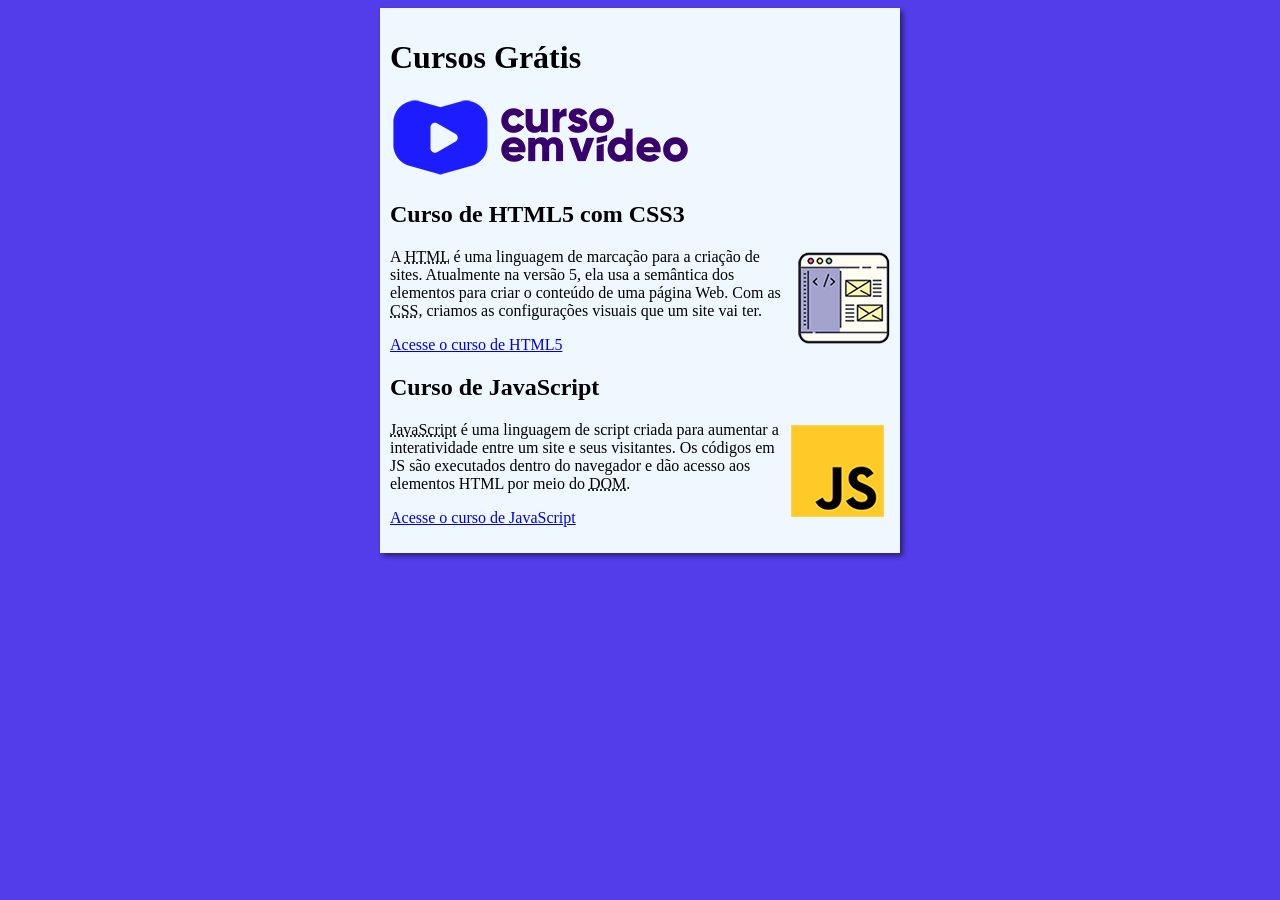
<file: index.html>
<!DOCTYPE html>
<html lang="pt-br">
<head>
    <meta charset="UTF-8">
    <meta name="viewport" content="width=device-width, initial-scale=1.0">
    <title>Curso em Vídeo</title>
    <link rel="stylesheet" href="estilos/style.css">
</head>
<body>
    <main>
        <header>
            <h1>Cursos Grátis</h1>
            <img src="estilos/imagens/curso-em-video-cor.png" alt="Curso em Vídeo">
        </header>
        <article>
            <h2>Curso de HTML5 com CSS3</h2>
            <img class="lado" src="estilos/imagens/curso-html-css.png" alt="Curso HTML">
            <p>A <abbr title="HyperText Markup Language">HTML</abbr> é uma linguagem de marcação para a criação de sites. Atualmente na versão 5, ela usa a semântica dos elementos para criar o conteúdo de uma página Web. Com as <abbr title="Cascading Style Sheets">CSS</abbr>, criamos as configurações visuais que um site vai ter.</p>
            <p><a href="curso-html.html">Acesse o curso de HTML5</a></p>
        </article>
        <article>
            <h2>Curso de JavaScript</h2>
            <img class="lado" src="estilos/imagens/curso-javascript.png" alt="Curso JavaScript">
            <p><abbr title="JavaScript">JavaScript</abbr> é uma linguagem de script criada para aumentar a interatividade entre um site e seus visitantes. Os códigos em JS são executados dentro do navegador e dão acesso aos elementos HTML por meio do <abbr title="Document Object Model">DOM</abbr>.</p>
            <p><a href="curso-js.html">Acesse o curso de JavaScript</a></p>
        </article>
    </main>
</body>
</html>
</file>
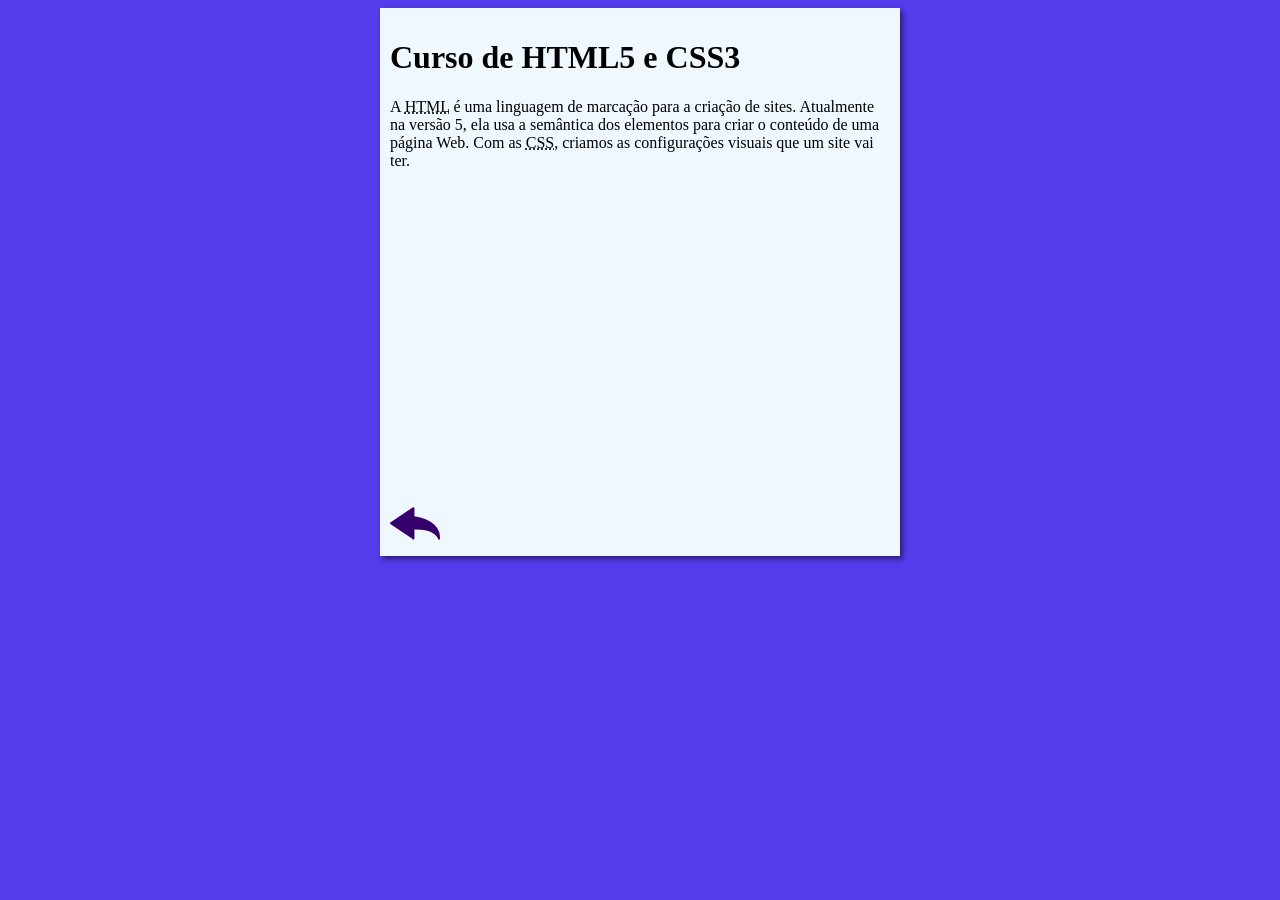
<file: curso-html.html>
<!DOCTYPE html>
<html lang="pt-br">
<head>
    <meta charset="UTF-8">
    <meta name="viewport" content="width=device-width, initial-scale=1.0">
    <title>Curso de HTML</title>
    <link rel="stylesheet" href="estilos/style.css">
</head>
<body>
    <main>
        <header>
            <h1>Curso de HTML5 e CSS3</h1>
        </header>
        <article>
            <p>A <abbr title="HyperText Markup Language">HTML</abbr> é uma linguagem de marcação para a criação de sites. Atualmente na versão 5, ela usa a semântica dos elementos para criar o conteúdo de uma página Web. Com as <abbr title="Cascading Style Sheets">CSS</abbr>, criamos as configurações visuais que um site vai ter.</p>

            <iframe width="560" height="315" src="https://www.youtube.com/embed/riSVzwlSnhw?si=2fts-JljG5PwibDp" title="YouTube video player" frameborder="0" allow="accelerometer; autoplay; clipboard-write; encrypted-media; gyroscope; picture-in-picture; web-share" referrerpolicy="strict-origin-when-cross-origin" allowfullscreen></iframe>

            <a href="index.html"><img src="estilos/imagens/btn-back.png" alt="Voltar"></a>
            
        </article>
    </main>
</body>
</html>
</file>
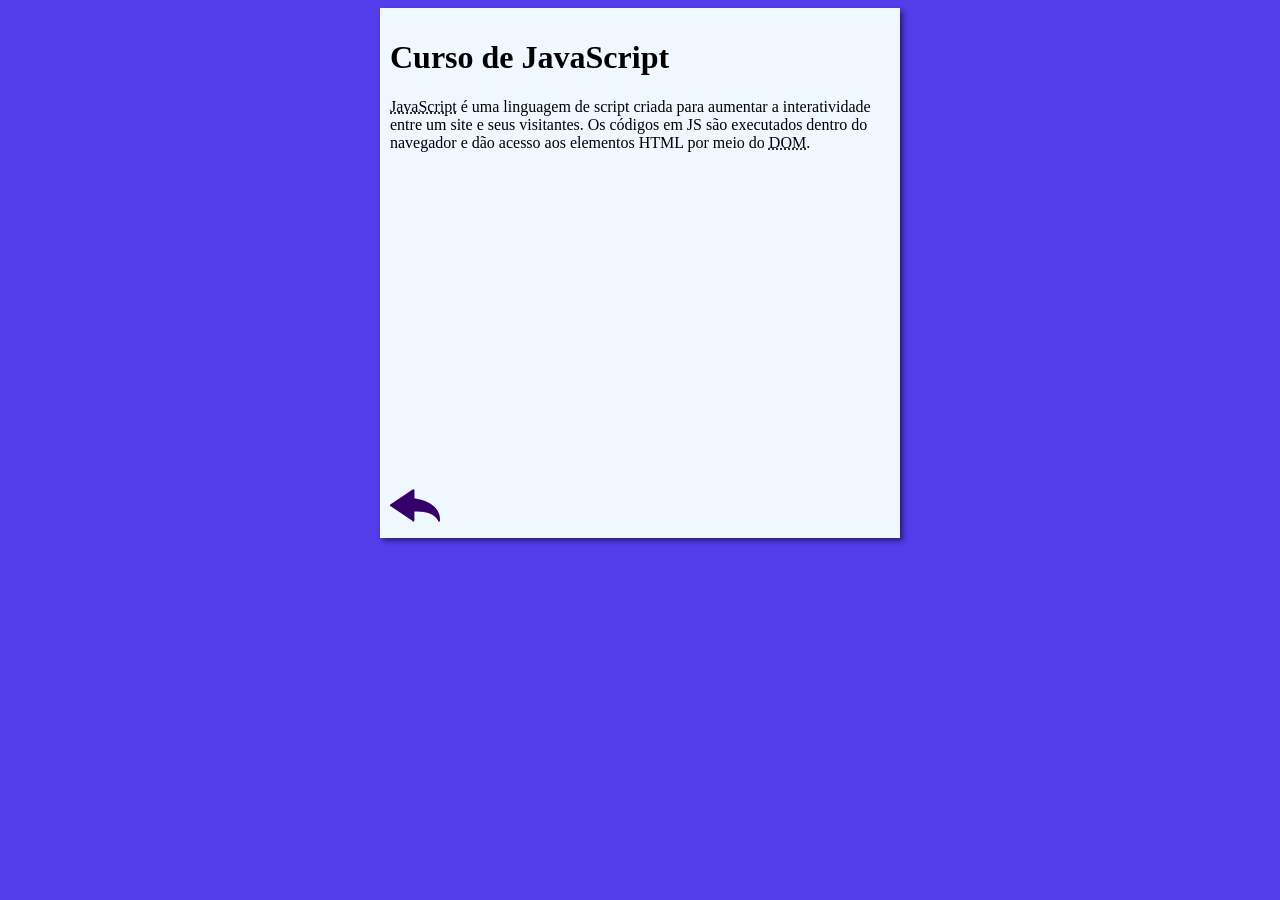
<file: curso-js.html>
<!DOCTYPE html>
<html lang="pt-br">
<head>
    <meta charset="UTF-8">
    <meta name="viewport" content="width=device-width, initial-scale=1.0">
    <title>Curso de JavaScript</title>
    <link rel="stylesheet" href="estilos/style.css">
</head>
<body>
    <main>
        <header>
            <h1>Curso de JavaScript</h1>
        </header>
        <article>
            <p><abbr title="JavaScript">JavaScript</abbr> é uma linguagem de script criada para aumentar a interatividade entre um site e seus visitantes. Os códigos em JS são executados dentro do navegador e dão acesso aos elementos HTML por meio do <abbr title="Document Object Model">DOM</abbr>.</p>

            <iframe width="560" height="315" src="https://www.youtube.com/embed/BXqUH86F-kA" frameborder="0" allow="accelerometer; autoplay; encrypted-media; gyroscope; picture-in-picture" allowfullscreen></iframe>

            <a href="index.html"><img src="estilos/imagens/btn-back.png" alt="Voltar"></a>
        </article>
    </main>
</body>
</html>
</file>
<file: estilos/style.css>
{
    font-family: Arial, Helvetica, sans-serif;
    font-size: 16px; 
}

body {
    background-color: rgb(83, 60, 233);
}

img.lado {
    float: right
}

main {
    background-color: aliceblue;
    width: 500px;
    margin:auto;
    padding: 10px;
    box-shadow: 3px 3px 5px rgba(0, 0, 0, 0.486);
}
</file>
